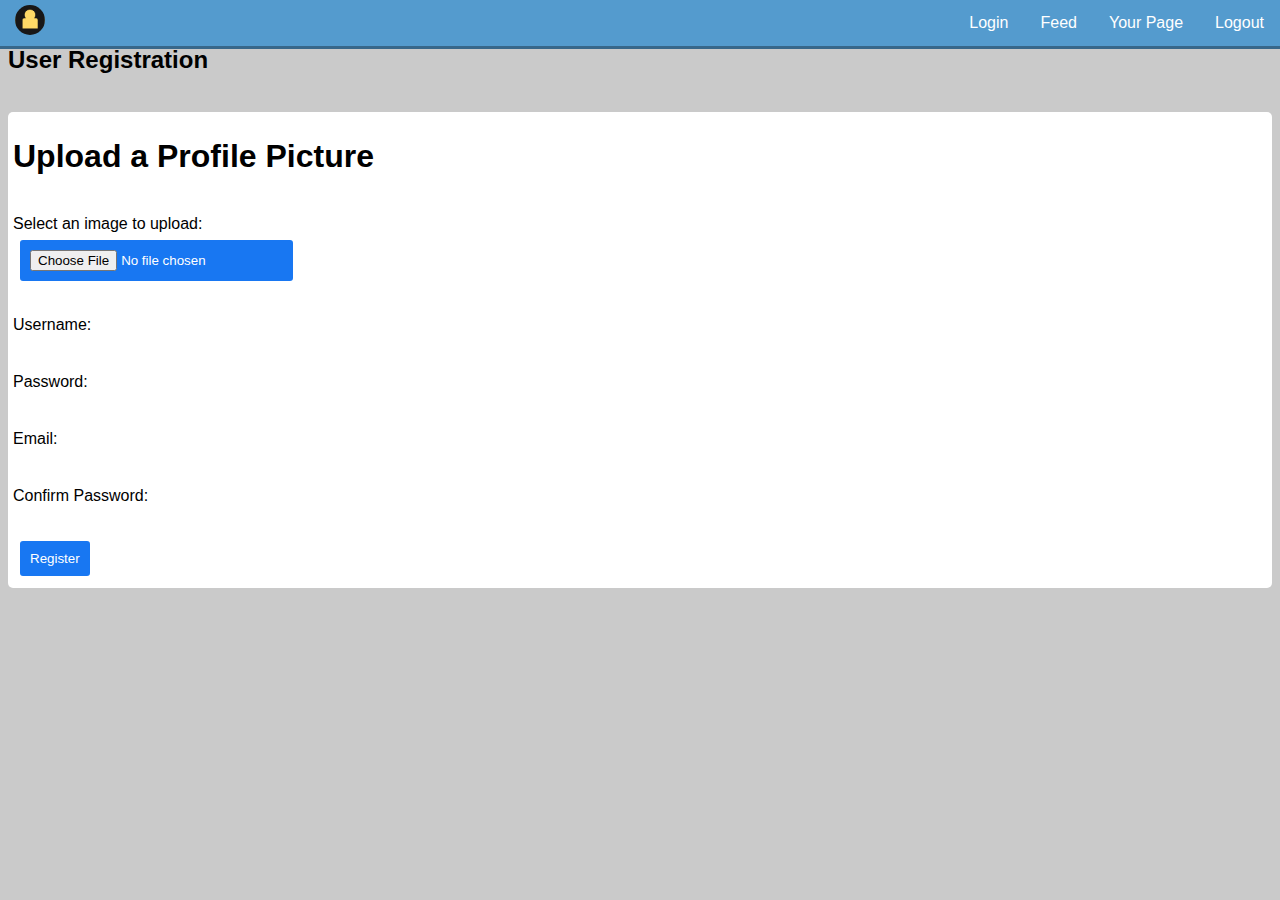
<file: create_user.html>
<!DOCTYPE html>
<html>
<head>
    <title>User Registration</title>
    <script src="app.js"></script>
    <link rel="stylesheet" href="app.css">
    <meta charset="utf-8">
    <link rel="stylesheet" href="https://cdnjs.cloudflare.com/ajax/libs/font-awesome/4.7.0/css/font-awesome.min.css">
    <meta name="viewport" content="width=device-width, initial-scale=1">
    <script>

        // Get a reference to the button element by its ID
        const myButton = document.getElementById("register");

        // Function to disable the button when it's clicked
        function disableButton() {
            myButton.disabled = true;
        }

        // Attach the click event listener to the button
        myButton.addEventListener("click", disableButton);
    </script>

</head>
<body>
    <div id="mainContent">
    <div id="topnav" name="topnav" class="topnav">
        <!-- Your navigation content goes here -->
    </div>
    <br>
    <h2>User Registration</h2>
    <br>
    <form class="login-container" action="PHP/create_user.php" method="post" enctype="multipart/form-data">
        <h1>Upload a Profile Picture</h1>
        <br>
        <label for="image">Select an image to upload:</label>
        <br>
        <input type="file" name="profile_picture" id="image" accept="image/*" required>
        <br>
        <br>
        <label for="new_username">Username:</label>
        <input type="text" id="new_username" name="new_username" required>
        <br><br>
        
        <label for="new_password">Password:</label>
        <input type="password" id="new_password" name="new_password" required>
        <br><br>
        
        <label for="new_email">Email:</label>
        <input type="email" id="new_email" name="new_email" required>
        <br><br>

        <label for="confirm_password">Confirm Password:</label>
        
        <input type="password" id="confirm_password" name="confirm_password" required>
        <br><br>

        <input id="register" type="submit" value="Register">
    </form>
</div>
</body>
</html>
</file>
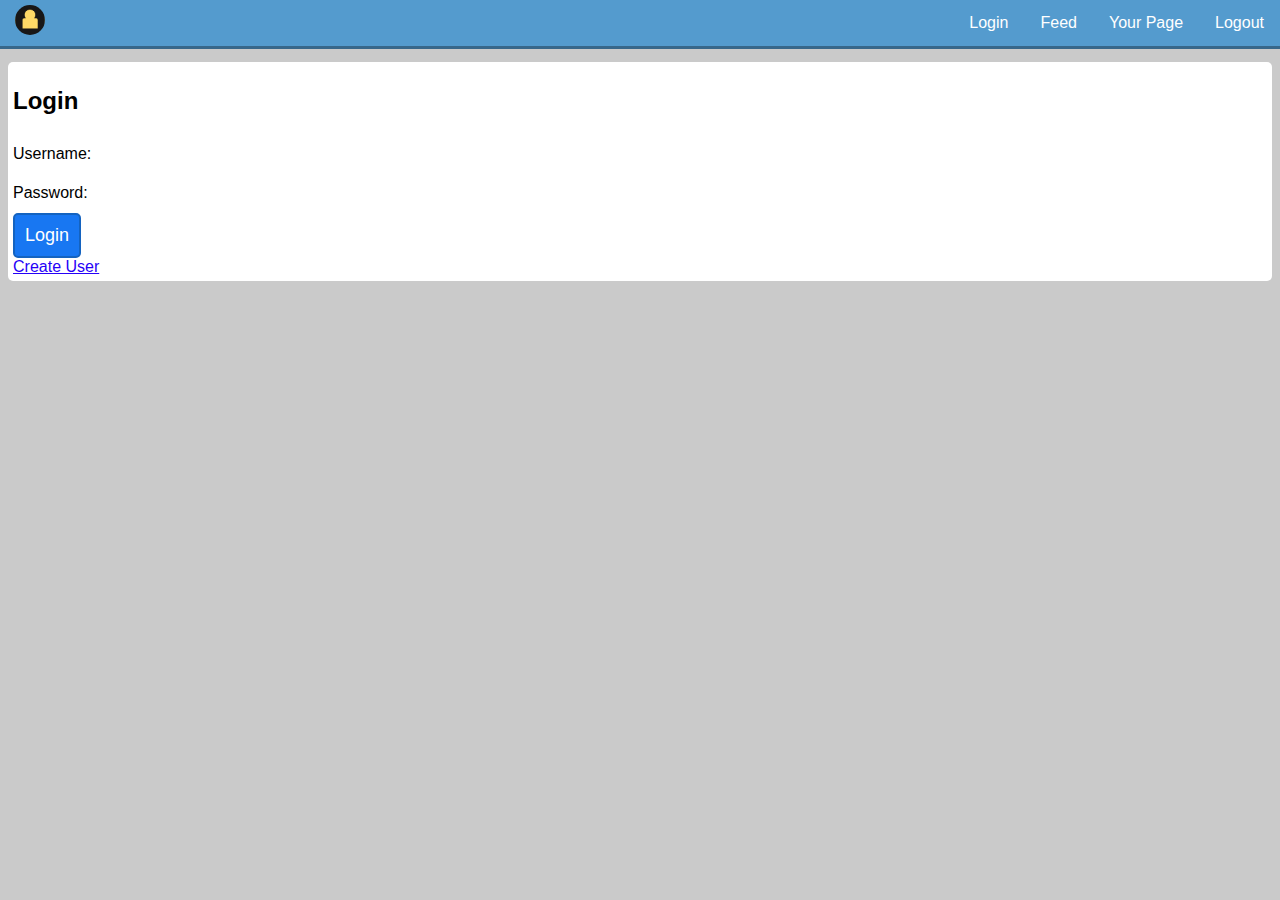
<file: login.html>
<!-- login.html -->

<!DOCTYPE html>
<html lang="en">
<head>
    <meta charset="utf-8">
<link rel="stylesheet" href="https://cdnjs.cloudflare.com/ajax/libs/font-awesome/4.7.0/css/font-awesome.min.css">
<meta name="viewport" content="width=device-width, initial-scale=1">
    <title>Login Page</title>
    <script src="app.js"></script>
    <link rel="stylesheet" href="app.css"> <!-- Link to your CSS stylesheet -->
    <style>

    </style>

</head>
<body>

    <div id="topnav" class="topnav">

    </div>
    <br><br><br>
    <div class="login-container">
        <h2>Login</h2>

        <form action="PHP/login.php" method="post">
            <label for="username">Username:</label>
            <input type="text" id="username" name="username" required><br>

            <label for="password">Password:</label>
            <input type="password" id="password" name="password" required><br>
           
            <button type="submit">Login</button>
        </form>
        <a href="create_user.html">Create User</a>
    </div>
</body>
</html>
</file>
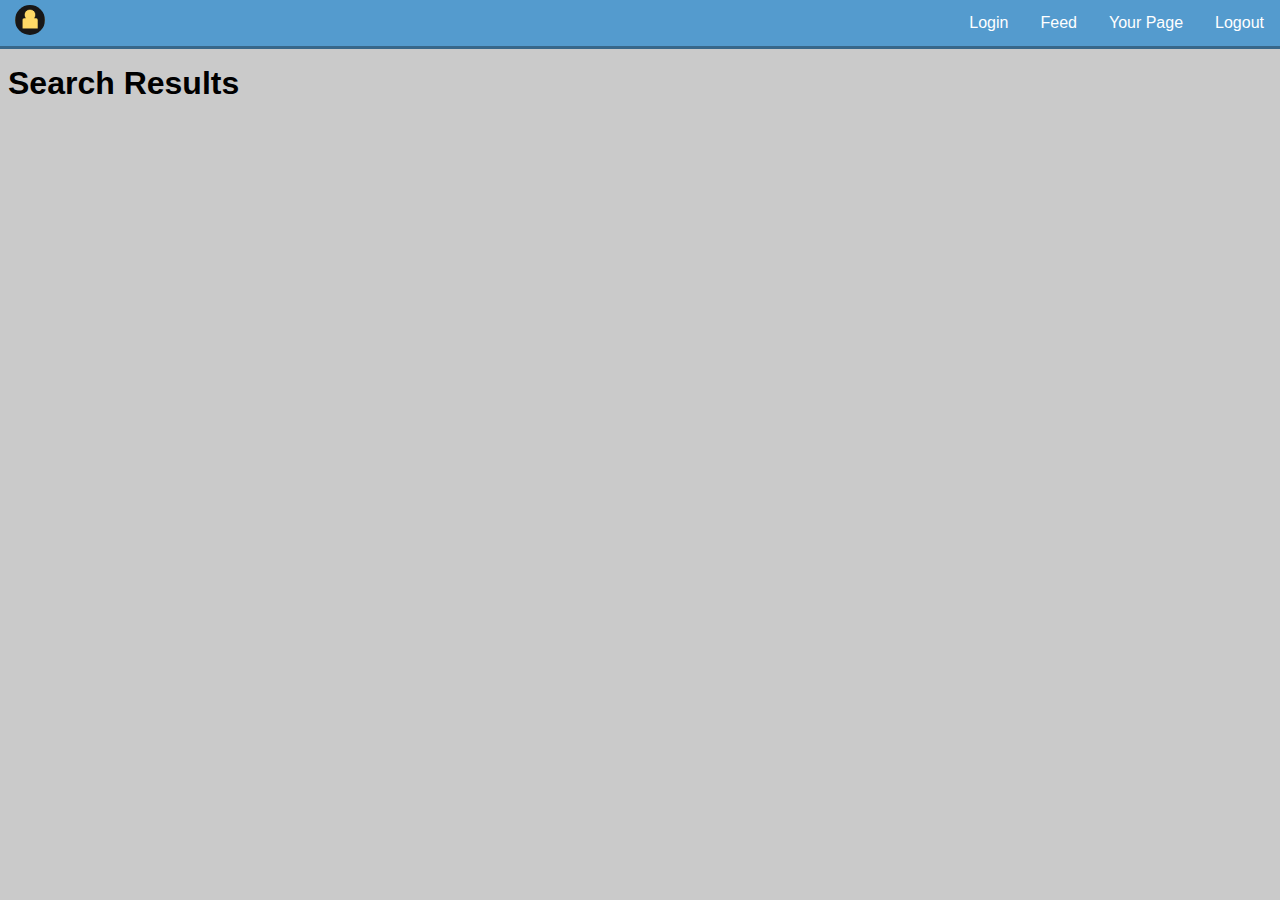
<file: search.html>
<!DOCTYPE html>
<html lang="en">
<head>
    <meta charset="utf-8">
    <meta name="viewport" content="width=device-width, initial-scale=1">
    <title>Your Social Media App</title>
    <link rel="stylesheet" href="app.css">
    <script src="https://code.jquery.com/jquery-3.6.0.min.js"></script>
    <link rel="stylesheet" href="https://cdnjs.cloudflare.com/ajax/libs/font-awesome/4.7.0/css/font-awesome.min.css">
    <script src="app.js"></script>
    <style>
        /* Add your CSS styles here */
        .user-link {
            display: flex;
            align-items: center;
            margin-bottom: 10px;
        }
    </style>
</head>
<body>
    <div id="topnav" class="topnav"></div>
    <br>
    <br>
    <div id="welcome">
        <h1>Search Results</h1>
    </div>
 
    <!-- Display search results here -->
    <div id="searchResults" class="search-results"></div>

    <script>
        
        document.addEventListener('DOMContentLoaded', function() {
            // Retrieve and display search results from localStorage
            var searchResults = JSON.parse(localStorage.getItem('searchResults'));
            if (searchResults && searchResults.length > 0) {
                var resultsContainer = document.getElementById("searchResults");

                searchResults.forEach(function(user) {
                    // Create a clickable link with user's name and profile picture
                    var userLink = document.createElement("a");
                    userLink.href = "other_profile.html?user_id=" + user.user_id; // Replace with correct URL structure
                    userLink.className = "user-link";

                    // Create an image element for the profile picture
                    var profileImage = document.createElement("img");
                    profileImage.src = user.profile_picture;
                    profileImage.alt = user.username;
                    profileImage.className = "profile_pic_small";

                    // Create a span for the username
                    var usernameSpan = document.createElement("span");
                    usernameSpan.textContent = user.username;

                    // Append the profile picture and username to the userLink
                    userLink.appendChild(profileImage);
                    userLink.appendChild(usernameSpan);

                    // Append the userLink to the resultsContainer
                    resultsContainer.appendChild(userLink);
                });
            }
        });
    </script>
</body>
</html>
</file>
<file: app.css>
body {
  background-color: #cacaca;
  font-family: "Helvetica Neue", Arial, sans-serif;
  font-size: 16px;
}


.login-container {
  background-color: #ffffff; /* Facebook light gray background */
  border-radius: 5px;

  padding: 5px;
}

.post_box {
  background-color: #ffffff; /* White background for posts */
  border: 1px solid #dcdfe6; /* Light gray border for posts */
  border-radius: 8px;
  padding: 10px;
  margin: 10px 0;
}

.post {
  background-color: #ffffff; /* White background for posts */
  border: 1px solid #dcdfe6; /* Light gray border for posts */
  border-radius: 8px;
  padding: 20px;
  margin: 20px 0;
}

.glow-melt-button {
  background-color: #1877f2; /* Facebook blue */
  color: #ffffff; /* White text */
  border: none;
  border-radius: 999px; /* Rounded button */
  padding: 10px 20px;
  cursor: pointer;
  font-size: 16px;
  transition: background-color 0.3s, transform 0.3s;
}

.glow-melt-button:hover {
  background-color: #1463c0; /* Slightly darker blue on hover */
  box-shadow: 0 2px 4px rgba(0, 0, 0, 0.1);
}

.glow-melt-button.clicked {
  background-color: #ff4b3b; /* Red color for clicked button */
  transform: scale(0.95); /* Slight scale down */
  transition: background-color 0.3s, transform 0.3s;
}

.stretch {
  background: url(images/bg.jpg) no-repeat center center fixed;
  -webkit-background-size: cover;
  -moz-background-size: cover;
  -o-background-size: cover;
  background-size: cover;
}

/* Background Image Styles */
.bg {
  height: 100%;
  background-position: center;
  background-repeat: no-repeat;
  background-size: cover;
}


.loader {
  display: flex;
  flex-direction: column;
  align-items: center;
  justify-content: center;
  height: 100vh;
}

.spinner {
  border: 4px solid rgba(255, 255, 255, 0.3);
  border-top: 4px solid #3498db;
  border-radius: 50%;
  width: 50px;
  height: 50px;
  animation: spin 2s linear infinite;
}

@keyframes spin {
  0% { transform: rotate(0deg); }
  100% { transform: rotate(360deg); }
}

/* Styling for Images with class 'cool_img' on hover */
.cool_img {
  max-width: 100%;
  max-height: 100%;
  width:auto;
  height:auto;
}

.contact_img {
  max-width: 100%;
  max-height: 100%;
  width:auto;
  height:auto;
  box-shadow: 0 4px 8px 0 rgba(0, 0, 0, 0.2), 0 6px 20px 0 rgba(0, 0, 0, 0.19);
  border-width: 1px;
  border-style: solid;
  border-color: white;
}


/* Icon Styles */
.icon {
  box-shadow: 0 4px 8px 0 rgba(0, 0, 0, 0.2), 0 6px 20px 0 rgba(0, 0, 0, 0.19);
  width: 250px;
  margin-left: auto;
  margin-right: auto;
  display: block;
}

/* Link Styles */
a {
  color: rgb(38, 1, 247);
  transition: color 0.3s; /* Add transition for color change */
}

a:hover {
  color: rgb(23, 185, 185); /* Change color on hover */
}

a:visited {
  color: rgb(113, 80, 204);
}

a:active {
  color: orange;
}

p{
  color: black;
}

/* Gallery Image Styles */
.gallery_img {
  width: 250px;
  box-shadow: 0 4px 8px 0 rgba(0, 0, 0, 0.2), 0 6px 20px 0 rgba(0, 0, 0, 0.19);
  text-align: center;
  flex-direction: row;
  display: flex;
  padding: 0.5em;
  margin: 0.5em;
  flex-wrap: wrap;
  justify-content: center;
  align-items: center;
  transition: transform 0.3s, box-shadow 0.3s; /* Add transitions */
}

.gallery_img:hover {
  transform: scale(1.5); /* Slight scale increase on hover */
  box-shadow: 0 8px 16px 0 rgba(0, 0, 0, 0.3), 0 12px 30px 0 rgba(0, 0, 0, 0.25); /* Add shadow on hover */
}

/* Gallery Box Styles */
.gallery_box {
  flex-direction: row;
  background-color: rgba(255, 175, 4, 0.842);
  border: #d3d6d5;
  border-radius: 1px;
  border-width: 10px;
  border-style: solid;
  display: flex;
  padding: 0.5em;
  margin: 0.5em;
  flex-wrap: wrap;
  justify-content: left;
  align-items: center;
}

/* Footer Styles */
.footer {
  position: fixed;
  left: 0;
  bottom: 0;
  width: 100%;
  background-color: orange;
  color: teal;
  text-align: center;
  font-size: medium;
}

/* Box Styles */
.box {
  text-align: center;
  border-width: 3px;
  border-style: solid;
  border-color: black;
  display: table-cell;
}

/* Contact Box Styles */
.contact_box {
  text-align: center;
  background-color: rgba(255, 175, 4, 0.842);
  border: #d3d6d5;
  padding: 2%;
  border-radius: 2px;
  border-width: 10px;
  border-style: solid;
  margin: auto;
  width: 75%;
  opacity: 90%;
}

/* Image Box Styles */
.image-box {
  text-align: center;
  display: table-cell;
}

/* Navigation Bar Styles */
.topnav {
  background-color: rgb(84, 155, 206);
  border-color: rgb(55, 103, 138);
  border-left-width: 0;
  border-right-width: 0;
  border-top-width: 0;
  border-style: solid;
  overflow: hidden;
  position: absolute;
  top: 0;
  left: 0;
  right: 0;
  width: 100%;
  z-index: 14;
}

.topnav .icon {
  display: none;
  float: right;
}

/* Styles for Links Inside Navigation Bar */
.topnav a {
  float: right;
  color: rgb(255, 255, 255);
  text-align: center;
  padding: 14px 16px;
  text-decoration: none;
  font-size: 1em;
  transition: transform 0.3s, box-shadow 0.3s; /* Add transitions */
}

/* Media Queries for Responsive Design */
@media screen and (max-width: 650px) {
  .topnav a:not(:first-child) {
      display: none;
  }
  .topnav a.icon {
      display: block;
      width: 5%;
  }
}


@media screen and (max-width: 650px) {
  .topnav.expanded a.icon {
      position: absolute;
      right: 0;
      top: 0;
  }
  .topnav.expanded a {
      display: flex;
      text-align: left;
      clear: both; /* Add this property to ensure elements stack vertically */
  }
}

.topnav.expanded {
  height: auto;
}

.topnav img {
  float: left;
  height: 30px;
  margin: 5px;
  image-rendering:auto;
  filter:blur(200);
}

.topnav p {
  float: left;
  padding-right: 10px;
  padding-top: 2px;
  color: teal;
  font-size: medium;
}

/* Hover and Active Link Styles */
.topnav a:hover {
  transform: scale(1.05);
  color: rgb(0, 83, 179);
}

.topnav a.active {
  background-color: #0cfea5cb;
  color: white;
}

/* CSS for Collapsible Comments */
.collapsible {
  background-color: #3498db;
  color: white;
  cursor: pointer;
  padding: 10px;
  width: 10%;
  text-align: left;
  border: none;
  outline: none;
  transition: background-color 0.3s;
}

.collapsible:hover {
  background-color: #2980b9;
}

.content {
  display: block; /* Initially hide the content */
  padding: 10px;
  border-top: 1px solid #ccc;
}

.comment_content {
  margin-left: 15px;
  min-height: 50px;
  padding: 10px;
  color:black;
  border-radius: 5px;
  background-color: lightgray;
}

.comment_box {
  color: black;
  padding: 5px;
  border-radius: 5px;
}

.comment_box img{
  height:30px;
  image-rendering:auto;
  filter:blur(200);
}

/* Show the content when the button is clicked */
.collapsible.active + .content {
  display: block;
}

.post_title {
  font-size: small;
  color: black;
}

.post_content {
  background-color: aliceblue;
  border-color: black;
  border-style: solid;
  border-width: 2px;
  min-height: 70px;
  border-radius: 5px;
  padding: 5px;
}

.post_timestamp {
  font-size: small;
  float: right;
  color: black;
}

.post_img {
  height: 30px;
  image-rendering:auto;
  filter:blur(200);
}

.profile_page {

  padding: 20px;

  min-height: auto; /* Allow it to expand with content */
  display: flex; /* Use flex to align child elements */
  flex-wrap: wrap; /* Wrap child elements if necessary */
}

.profile_page .profile_details {
  width: 95%; /* Adjust the width for profile details */
  margin:auto;
  align-content: center;
  background-color: #ffffff;
  padding: 10px; /* Adjust the padding for profile details */
}

.profile_page .post_box {
  margin:auto;
  width: 95%; /* Adjust the width for posts */
  background-color: #2980b9;
  border-radius: 2px;
}

.fallback-image {
  background-image: url("SocialWebsite/Images/Person Icon.png");
  /* Set other styles like width, height, etc. as needed */
}

.subtitle{
  color:black;
}


.error_message{
  color:red;

}

.success_message{
  color: green;
}

.profile_pic_big {
  width: 200px; /* Set the desired width */
  height: 200px; /* Set the desired height */
  overflow: hidden;
  object-fit: cover;
  border-radius: 100px;
  border-width: 2px;
  border-style: solid;
  border-color: white;
  image-rendering:auto;
  filter:blur(200);
}

.profile_pic_small {
  width: 30px;
  height: 30px;
  overflow: hidden;
  object-fit: cover; /* Use 'cover' instead of 'fill' */
  border-radius: 50%; /* Use 50% for a perfect circle */
  image-rendering:auto;
  filter:blur(200);
}


button{
  background-color: #1877f2;
  color: white;
  border-width: 2px;
  border-style: solid;
  border-radius: 5px;
  border-color: #1463c0;
  font-size: large;
  padding: 10px;
}

textarea{
  border: white,solid;
  border-width: 2px;
  border-radius: 5px;
}
input{
  border: white,solid;
  border-width: 2px;
  border-radius: 5px;
  padding:5px;
  margin: 5px;
}

input[type="button"],
input[type="submit"],
input[type="file"] {
background-color: #1877f2;
color:white;
padding: 10px;
}
</file>
